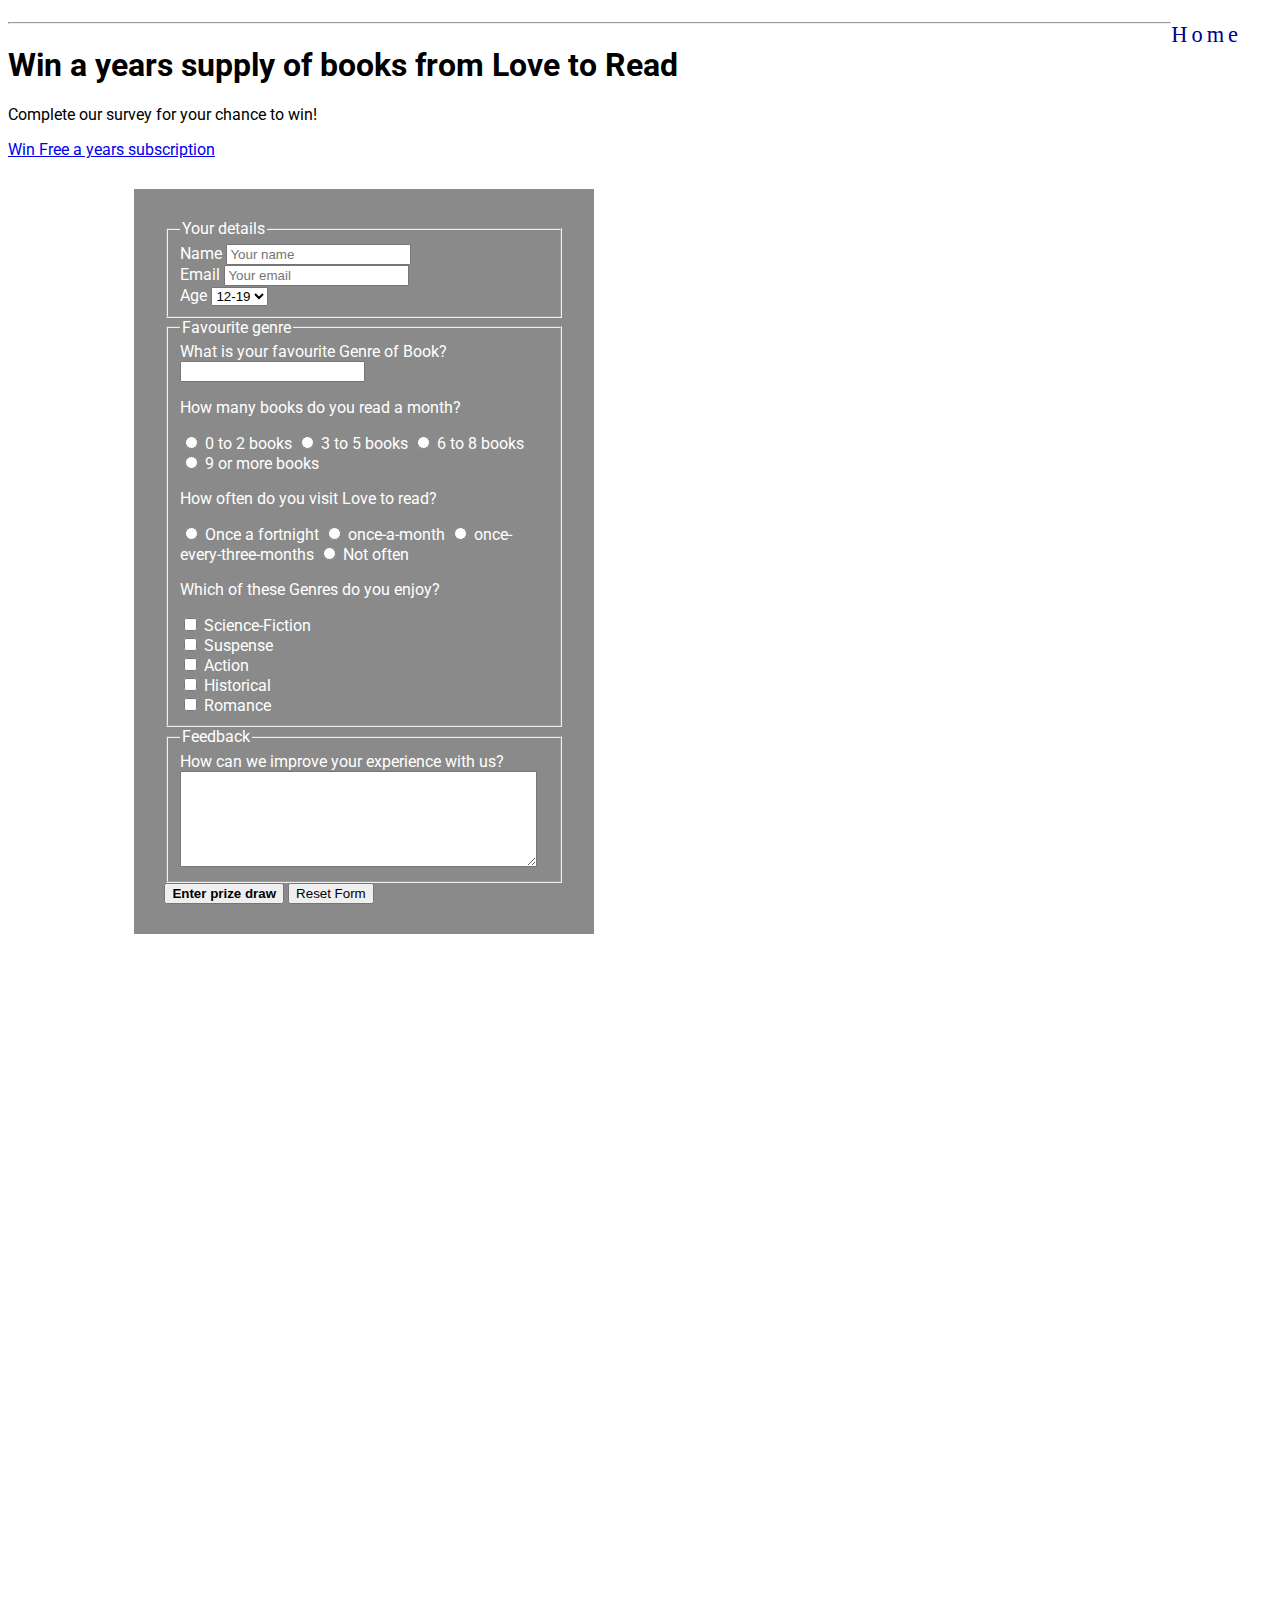
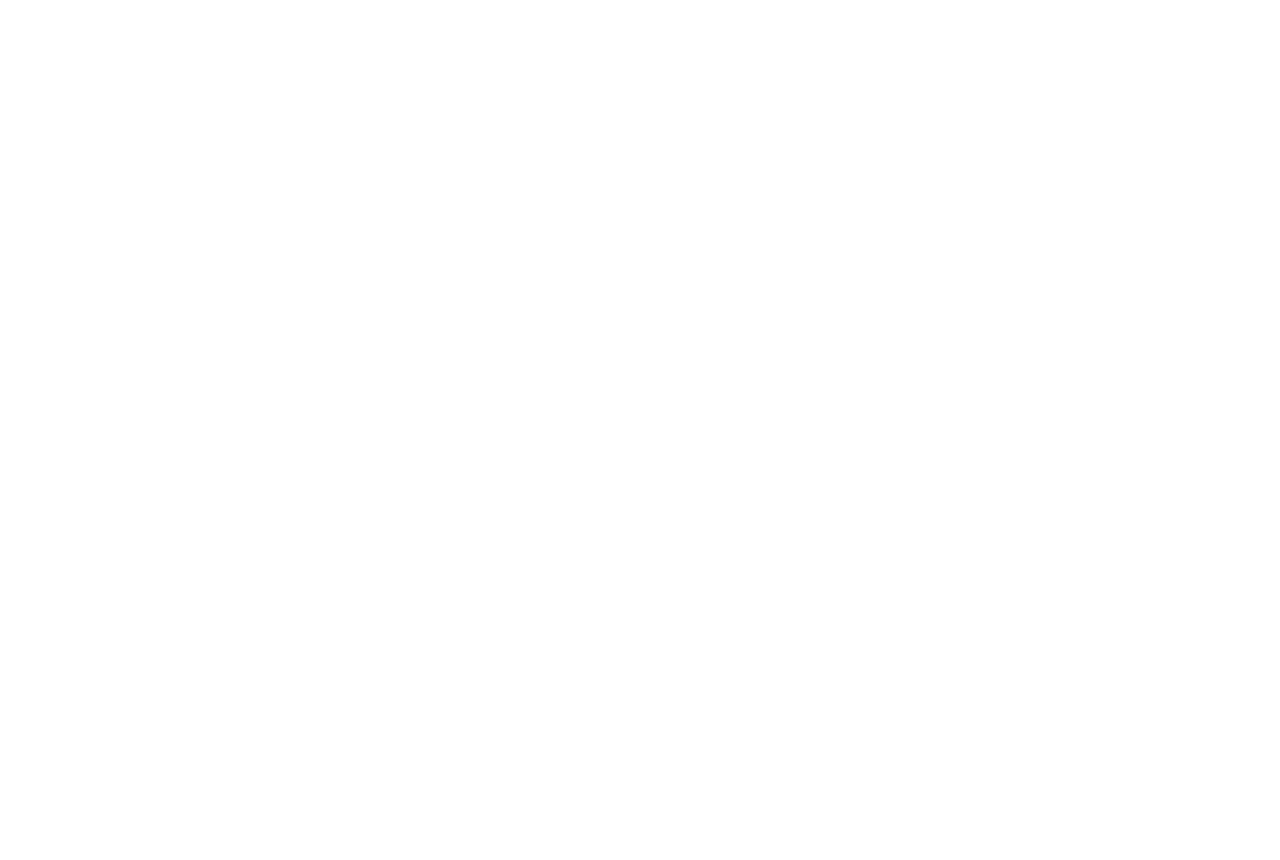
<file: assets/form.html>
<!DOCTYPE html>

<html lang="en" xmlns="http://www.w3.org/1999/xhtml">
  <head>
    <meta charset="utf-8">
    <meta http-equiv="X-UA-Compatible" content="IE=edge" >
    <meta
      name="viewport"
      content="width=device-width, height=device-height, initial-scale=1"
    >
    <title>Love to Read</title>
    <link
      rel="stylesheet"
      href="https://cdn.jsdelivr.net/npm/bootstrap@4.1.3/dist/css/bootstrap.min.css"
      integrity="sha384-MCw98/SFnGE8fJT3GXwEOngsV7Zt27NXFoaoApmYm81iuXoPkFOJwJ8ERdknLPMO"
      crossorigin="anonymous"
    >
    <link
      rel="stylesheet"
      href="https://use.fontawesome.com/releases/v5.6.1/css/all.css"
      integrity="sha384-gfdkjb5BdAXd+lj+gudLWI+BXq4IuLW5IT+brZEZsLFm++aCMlF1V92rMkPaX4PP"
      crossorigin="anonymous"
    >
    <link
      href="https://fonts.googleapis.com/css?family=Roboto:400,700"
      rel="stylesheet"
    >
    <link rel="stylesheet" href="love-to-read.css" type="text/css">
  </head>

  <body class="container-wrapper--black">
    
      <nav>
        <ul id="menu">
          <li>
            <a class="nav-link" href="../index.html">Home</a>
          </li>
        </ul>
      </nav>
    

    <hr>

    <header>
      <h1>Win a years supply of books from Love to Read</h1>
      <p>Complete our survey for your chance to win!</p>
    </header>

    <nav>
      <a
        href="form.html"
        aria-label="Fill in our survey for your chance to win a years subscription free. "
        >Win Free a years subscription</a
      >
    </nav>

    <form action="https://formdump.codeinstitute.net" method="POST">
      <fieldset>
        <legend>Your details</legend>

        <div>
          <label for="name-field">Name</label>
          <input
            id="name-field"
            type="text"
            name="full_name"
            placeholder="Your name"
            required
            autocomplete="given-name"
          >
        </div>
        <div>
          <label for="email-field">Email</label>
          <input
            id="email-field"
            type="email"
            name="email"
            placeholder="Your email"
            required
            autocomplete="off"
          >
        </div>

        <label for="age">Age</label>
        <select id="age" name="age" required>
          <option value="">12-19</option>
          <option value="20s">20-29</option>
          <option value="30s">30-39</option>
          <option value="40s">40-49</option>
          <option value="50s">50-59</option>
          <option value="60+">60+</option>
        </select>
      </fieldset>

      <fieldset>
        <legend>Favourite genre</legend>
        <div>
          <label for="fav-genre">What is your favourite Genre of Book?</label>
          <input id="fav-genre" list="Genre" name="fav-genre" required>
          <datalist id="Genre">
            <option value="Science-Fiction"></option>
            <option value="Suspense"></option>
            <option value="Action"></option>
            <option value="Historical"></option>
            <option value="Romance"></option>
          </datalist>
        </div>

        <p>How many books do you read a month?</p>

        <input
          id="0-2books-radio"
          name="books-a-month"
          value="0-2books"
          type="radio"
          required
        >
        <label for="0-2books-radio">0 to 2 books</label>

        <input
          id="3-5books-radio"
          name="books-a-month"
          value="3-5books"
          type="radio"
          required
        >
        <label for="3-5books-radio">3 to 5 books</label>

        <input
          id="6-8books-radio"
          name="books-a-month"
          value="6-8books"
          type="radio"
          required
        >
        <label for="6-8books-radio">6 to 8 books</label>

        <input
          id="9plus-books-radio"
          name="books-a-month"
          value="9plus-books"
          type="radio"
          required
        >
        <label for="9plus-books-radio">9 or more books</label>

        <p>How often do you visit Love to read?</p>

        <input
          id="once-a-fortnight"
          name="visit-frequency"
          value="once-a-fortnight"
          type="radio"
          required
        >
        <label for="once-a-fortnight">Once a fortnight</label>

        <input
          id="once-a-month"
          name="visit-frequency"
          value="once-a-month"
          type="radio"
          required
        >
        <label for="once-a-month">once-a-month</label>

        <input
          id="once-every-three-months"
          name="visit-frequency"
          value="once-every-three-months"
          type="radio"
          required
        >
        <label for="once-every-three-months">once-every-three-months</label>

        <input
          id="not-often"
          name="visit-frequency"
          value="not-often"
          type="radio"
          required
        >
        <label for="not-often">Not often</label>

        <p>Which of these Genres do you enjoy?</p>
        <div>
          <input
            type="checkbox"
            id="Science-Fiction-checkbox"
            name="Science-Fiction"
          >
          <label for="Science-Fiction-checkbox">Science-Fiction</label>
        </div>
        <div>
          <input type="checkbox" id="Suspense-checkbox" name="Suspense">
          <label for="Suspense-checkbox">Suspense</label>
        </div>
        <div>
          <input type="checkbox" id="Action-checkbox" name="Action">
          <label for="Action-checkbox">Action</label>
        </div>
        <div>
          <input type="checkbox" id="Historical-checkbox" name="Historical">
          <label for="Historical-checkbox">Historical</label>
        </div>
        <div>
          <input type="checkbox" id="Romance-checkbox" name="Romance">
          <label for="Romance-checkbox">Romance</label>
        </div>
      </fieldset>

      <fieldset>
        <legend>Feedback</legend>
        <label for="feedback"
          >How can we improve your experience with us?</label
        >
        <br>
        <textarea id="feedback" rows="6" cols="42" name="feedback"></textarea>
      </fieldset>

      <button type="submit">
        <strong>Enter prize draw</strong>
      </button>
      <input type="reset" value="Reset Form">
    </form>
  </body>
</html>
</file>
<file: assets/love-to-read.css>
body {
  font-family: "Roboto",  sans-serif;
}

/* Containers */

.color {
  color: red;
}

.color1 {
  color: black;
}

.color2 {
  color: darkorchid;
}



.container-wrapper--green {
  background-image: url("https://live.staticflickr.com/65535/52776093757_408c5c8c1e_z.jpg");
  background-position: center;
  background-repeat: no-repeat;
  background-size: cover;
  color: black;
}

.container-wrapper--gold {
  background-image: url("https://live.staticflickr.com/65535/52777000095_a04671b74e.jpg");
  background-position: center;
  background-repeat: no-repeat;
  background-size: cover;
  margin: 0;
  padding: 0%;
}
.container-wrapper--black {
  height: 270vh;
  background-image: url("https://live.staticflickr.com/65535/52777000095_a04671b74e.jpg");
  background-position: center;
  background-repeat: no-repeat;
  background-size: cover;
  display: inherit;
  -webkit-background-size: cover;
  -moz-background-size: cover;
  -o-background-size: cover;
  position: relative;
}
.alert-container {
  background-color: #f05f40;
  color: black;
}

.callout-container {
  height: 120vh;
  background: url("https://live.staticflickr.com/65535/52776814784_f16634e31a.jpg")
    no-repeat center;
  -webkit-background-size: cover;
  -moz-background-size: cover;
  -o-background-size: cover;
  background-size: cover;
  display: flex;
  align-items: center;
  justify-content: center;
  position: relative;
}

.opaque-overlay {
  position: absolute;
  top: 0;
  left: 0;
  height: 100%;
  width: 100%;
  background-color: rgba(0, 0, 0, 0.5);
}

.content-container {
  position: relative;
  padding-top: 50px;
  padding-bottom: 30px;
}

.content-container1 { 
  padding-top: 100px;
  padding-bottom: 70px;
}
/* Navbar */

.navalert-container {
  position: absolute;
  top: 0;
  left: 0;
  z-index: 1;
  padding-left: 0;
  padding-right: 0;
}

.navbar {
  margin-bottom: 0;
  width: 100%;
background-image: repeating-linear-gradient(darkslategray, sandybrown, #5C4033);
  border: 0;
}

.navbar .navbar-toggler {
  border: 0;
}

.navbar .navbar-brand {
  font-weight: bold;
}

.navbar .navbar-nav a {
  font-weight: bold;
}

/* Jumbotron */

.jumbotron {
  background-color: transparent;
}

.jumbotron h1 {
  color: white;
  font-weight: bold;
  margin-bottom: 30px;
  color: aliceblue;
}

.jumbotron .lead {
  color: #a7a7a7;
  margin: 25px 0;
}

.jumbotron small {
  font-size: 60%;
  font-style: italic;
  color: #d0d0d0;
}

/* Block dividers */

.block-divider {
  width: 75px;
  height: 5px;
  border: 0;
  background-color: #444;
}

.block-divider--orange {
  background-color: #f05f40;
}

.block-divider--white {
  background-color: white;
}

.block-divider--short {
  width: 35px;
}

/* Buttons */

.btn--cta {
  font-weight: bold;
  border-radius: 23px;
  width: 160px;
}

.btn--blue {
  color: red;
  background-color: #00008b;
  border-color: #f05f40;
}

.btn--yellow {
  color: black;
  background-color: goldenrod;
  border-color: #f05f40;
}

.btn--blue:hover,
.btn--yellow:hover,
.btn--red:active,
.btn--red:focus,
.btn--red:active:focus {
  background-color: slateblue;
  border-color: #df4929;
  color: black;
}

/* Alert */

.alert-container .col-12 {
  padding-left: 0;
  padding-right: 0;
}

.site-wide-alert {
  color: black;
  background-image: repeating-linear-gradient(azure, sandybrown, black);
  border-color: #eec802;
  padding: 5px 15px;
  margin-bottom: 0;
  border: 1px solid transparent;
  border-radius: 0;
}

/* Page Headers */

.page-header {
  margin-bottom: 0;
  border-bottom: 0;
  text-align: center;
}

.page-header h2 {
  margin-top: 0;
}

/* Quotes */

.quotes .page-header {
  margin-bottom: 25px;
}

/* Features */

.feature {
  background-color: transparent;
  text-align: center;
  color: black;
  font: bolder;
}

.feature1 {
  background-image: repeating-conic-gradient(azure, sandybrown, whitesmoke);
  opacity: 60%;
  text-align: center;
  color: black;
}

.feature2 {
  background-color: transparent;
  text-align: center;
  color: ghostwhite;
}

.feature i {
  margin-bottom: 20px;
  font-size: 45px;
  line-height: 45px;
}

.feature .btn {
  background-color: slategray;
  border-color: white;
  border-radius: 15px;
  min-width: 100px;
  font-weight: bold;
  margin-top: 10px;
  color: #000000;
}

#menu {
  font-size: 140%;
  font-family: Baskerville;
  list-style-type: none;
  letter-spacing: 4px;
}
#menu li {
  float: right;
  margin-right: 30px;
}

#menu a {
  text-decoration: none;
  color: darkblue;
}

#menu a:hover {
  border-bottom: 1px solid black;
}

.social-networks {
  background-image: repeating-linear-gradient(azure, sandybrown, black);
  margin: 0%;
  text-align: center;
}

.social-networks li {
  display: inline;
}

.social-networks i {
  font-size: 160%;
  margin: 1%;
  padding: 5%;
  color: #3a3a3a;
}

.form-section {
  clear: left;
  background: url("https://live.staticflickr.com/65535/52773899307_1dae9f05c1.jpg");
  background-size: cover;
  background-position: center;
  height: 100vh;
  
}

.signup-form {
  margin-top: 150px;
  color: #fff;
  background-color: rgba(60, 60, 60, 0.6);
  max-width: 400px;
  position: absolute;
  left: 10%;
  padding: 30px;
}

.signup-form h2 {
  color: #fafafa;
  margin-bottom: 20px;
}
.join-button {
  color: darkslategray;
}

form {
  margin-top: 30px;
  color: #fff;
  background-color: rgba(60, 60, 60, 0.6);
  max-width: 400px;
  position: relative;
  left: 10%;
  padding: 30px;
}
</file>
